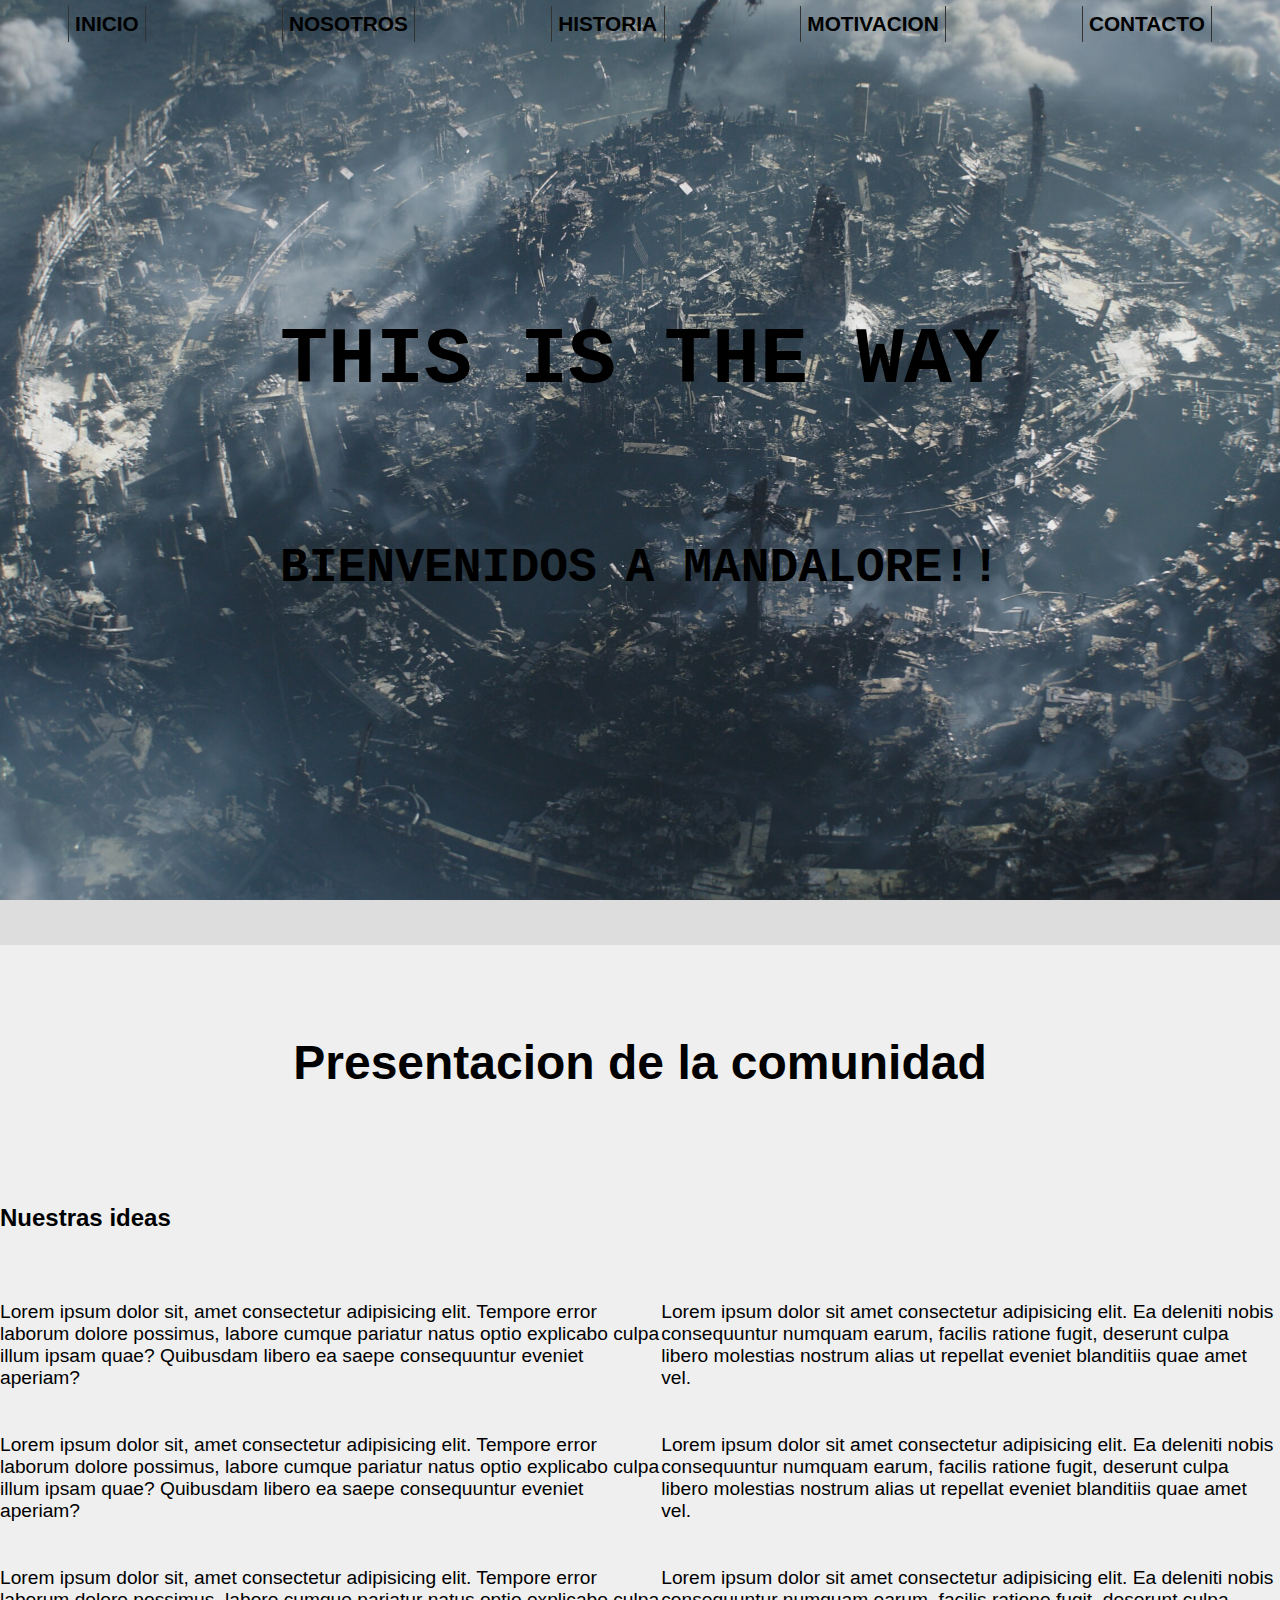
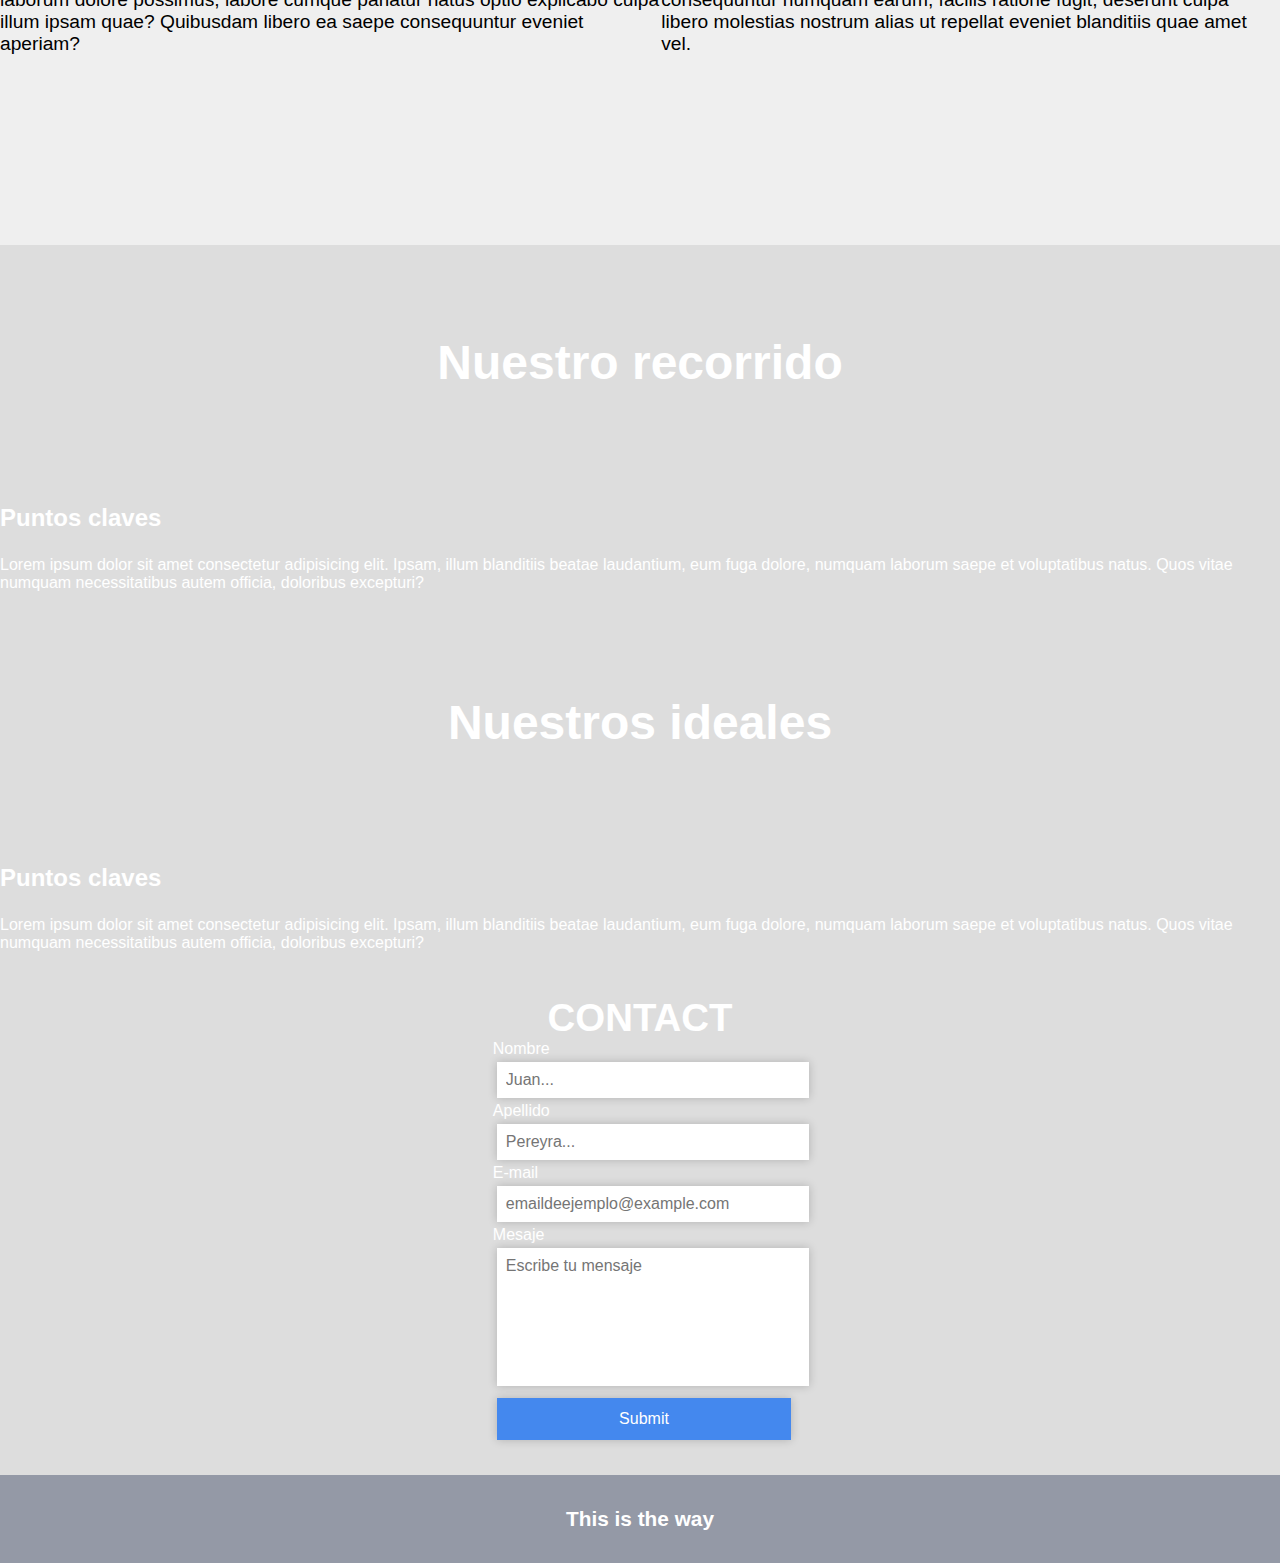
<file: Carpeta-Henry/index.html>
<!DOCTYPE html>
<html lang="en">
<head>
    <meta charset="UTF-8">
    <meta name="viewport" content="width=device-width, initial-scale=1.0">
    <title>Estructura de html para el homework</title>
    <link rel="stylesheet" href="style.css">
</head>
<body>
    <header class="menu">
        <div class="menu-container">
            <ul class="menu-container--item">
                <li class="menu-item"><a href="#inicio" class="menu-item--enlace">INICIO</a></li>
                <li class="menu-item"><a href="#nosotros" class="menu-item--enlace">NOSOTROS</a></li>
                <li class="menu-item"><a href="#historia" class="menu-item--enlace">HISTORIA</a></li>
                <li class="menu-item"><a href="#motivacion" class="menu-item--enlace">MOTIVACION</a></li>
                <li class="menu-item"><a href="#contacto" class="menu-item--enlace">CONTACTO</a></li>
            </ul>
        </div>
    </header>
    <section class="section-inicio" id="inicio">
        <h1 class="section-inicio--titulo">This is the way</h1>
        <h2 class="section-inicio--subtitulo">Bienvenidos a mandalore!!</h2>
    </section>
    <main class="presentacion-contenedor" id="nosotros">
        <h2 class="titulo presentacion-titulo">Presentacion de la comunidad</h2>
        <h3 class="subtitulo presentacion-subtitulo">Nuestras ideas</h3>
        <div class="presentacion-contenedor--contenido"><li class="presentacion-contenido">Lorem ipsum dolor sit, amet consectetur adipisicing elit. Tempore error laborum dolore possimus, labore cumque pariatur natus optio explicabo culpa illum ipsam quae? Quibusdam libero ea saepe consequuntur eveniet aperiam?</li><li class="presentacion-contenido">Lorem ipsum dolor sit amet consectetur adipisicing elit. Ea deleniti nobis consequuntur numquam earum, facilis ratione fugit, deserunt culpa libero molestias nostrum alias ut repellat eveniet blanditiis quae amet vel.</li></div>
        <div class="presentacion-contenedor--contenido"><li class="presentacion-contenido">Lorem ipsum dolor sit, amet consectetur adipisicing elit. Tempore error laborum dolore possimus, labore cumque pariatur natus optio explicabo culpa illum ipsam quae? Quibusdam libero ea saepe consequuntur eveniet aperiam?</li><li class="presentacion-contenido">Lorem ipsum dolor sit amet consectetur adipisicing elit. Ea deleniti nobis consequuntur numquam earum, facilis ratione fugit, deserunt culpa libero molestias nostrum alias ut repellat eveniet blanditiis quae amet vel.</li></div>
        <div class="presentacion-contenedor--contenido"><li class="presentacion-contenido">Lorem ipsum dolor sit, amet consectetur adipisicing elit. Tempore error laborum dolore possimus, labore cumque pariatur natus optio explicabo culpa illum ipsam quae? Quibusdam libero ea saepe consequuntur eveniet aperiam?</li><li class="presentacion-contenido">Lorem ipsum dolor sit amet consectetur adipisicing elit. Ea deleniti nobis consequuntur numquam earum, facilis ratione fugit, deserunt culpa libero molestias nostrum alias ut repellat eveniet blanditiis quae amet vel.</li></div>
    </main>
    <section class="historia" id="historia">
        <h2 class="titulo historia-titulo">Nuestro recorrido</h2>
        <h3 class="subtitulo">Puntos claves</h3>
        <p>Lorem ipsum dolor sit amet consectetur adipisicing elit. Ipsam, illum blanditiis beatae laudantium, eum fuga dolore, numquam laborum saepe et voluptatibus natus. Quos vitae numquam necessitatibus autem officia, doloribus excepturi?</p>
    </section>
    <section class="motivacion" id="motivacion">
        <h2 class="titulo motivacion-titulo">Nuestros ideales</h2>
        <h3 class="subtitulo">Puntos claves</h3>
        <p>Lorem ipsum dolor sit amet consectetur adipisicing elit. Ipsam, illum blanditiis beatae laudantium, eum fuga dolore, numquam laborum saepe et voluptatibus natus. Quos vitae numquam necessitatibus autem officia, doloribus excepturi?</p>
    </section>
    <section class="formulario" id="contacto">
        <h2 class="formulario-titulo">CONTACT</h2>
        <form class="formulari-form">
            <div class="formulario-input-contenedor">
                <label>Nombre
                <input type="text" placeholder="Juan...">
                </label>
            </div>
            <div class="formulario-input-contenedor">
                <label>Apellido
                    <input type="text" placeholder="Pereyra...">
                </label>
            </div>
            <div class="formulario-input-contenedor">
                <label>E-mail
                    <input type="email" placeholder="emaildeejemplo@example.com">
                </label>
            </div>
            <div class="formulario-input-contenedor">
                <label>Mesaje
                    <textarea placeholder="Escribe tu mensaje"></textarea>
                </label>
            </div>
            <div class="formulario-input-contenedor">
                    <input type="submit">
            </div>
        </form>
    </section>
    <footer>
        <strong>This is the way</strong>
    </footer>
</body>
</html>
</file>
<file: Carpeta-Henry/style.css>
body{
    margin: 0;
    padding: 0;
    font-family: Arial, Helvetica, sans-serif;
    background-color: #ddd;
    background-image: url('mandalore-main_e664e9b9.jpeg');
    background-position: center;
    background-size: cover;
    background-repeat: no-repeat;
    background-attachment: fixed;
}

ul, li, h1, h2, p{
    margin: 0;
    padding: 0;
    list-style: none;
}

.titulo{
    font-size: 3rem;
}


.subtitulo{
    font-size: 1.5rem;
}
/*Seccion menu*/

.menu{
    height: 5dvh;
    width: 100%;
    margin: 0;
    padding: 0;
    font-size: 1.3rem;
}

.menu-container--item{
    display: flex;
}

.menu-item{
    margin: auto;
    margin-top: 0.8rem;
}

.menu-item--enlace{
    text-decoration: none;
    color: #000;
    font-weight: bold;
    padding: 0.4rem;
    border-left: 0.1px solid #333;
    border-right: 0.1px solid #333;
}

.menu-item--enlace:hover{
    color: #fff;
    background-color: rgb(104, 118, 131);
    border: 1.5px solid #fff;
}

/*seccion inicio*/

.section-inicio{
    margin: 0;
    padding: 0;
    height: 100vh;
    width: 100%;
    display: flex;
    flex-direction: column;
    font-family: monospace;
    text-transform: uppercase;
}

.section-inicio--titulo{
    margin: auto;
    margin-top: 30vh;
    margin-bottom: 15vh;
    font-size: 5rem;
}

.section-inicio--subtitulo{
    margin: auto;
    margin-top: 0vh;
    font-size: 3rem;
}

/*seccion presentaciojn*/

.presentacion-contenedor{
    height: 100vh;
    background-color: #fff8;
    display: flex;
    flex-direction: column;
}

.presentacion-titulo{
    margin: auto;
    margin-top: 10vh;
    margin-bottom: 10vh;
}

.presentacion-contenedor--contenido{
    display: flex;
    margin-top: 5vh;
    font-size: 1.2rem;
}

/*seccion historia*/

.historia{
    color:#fff;
    height: 40vh;
    display: flex;
    flex-direction: column;
}

.historia-titulo{
    margin: auto;
    margin-top: 10vh;
    margin-bottom: 10vh;
}

/*seccion motivacion*/

.motivacion{
    color: #fff;
    height: 40vh;
    display: flex;
    flex-direction: column;
}

.motivacion-titulo{
    margin: auto;
    margin-top: 10vh;
    margin-bottom: 10vh;
}

/*secciond e contacto*/

.formulario{
    min-height: 50vh;
    display: flex;
    flex-direction: column;
    justify-content: center;
    align-items: center;
    padding: 30px 0;
    color: #fff;
}

.formulario-form{
    flex: 1;
    padding: 12px;
    max-width: 600px;
    width: 100%;
    display: grid;
}

.formulario-input-contenedor :is(input,textarea){
    width: 100%;
    padding: 9px;
    font-size: 16px;
    margin: 4px;
    border: none;
    box-shadow: 0 0 9px #0003;
}

.formulario-input-contenedor textarea{
    resize: none;
    min-height: 120px;
    font-family: inherit;
}

.formulario-input-contenedor input[type="submit"]{
    padding: 12px;
    background-color: #48e;
    color: #fff;
}

.formulario-titulo{
    font-size: 2.4rem;
}


footer{
    padding: 2rem;
    text-align: center;
    background-color: #36415f70;
    color: #fff;
    font-size: 1.3rem;
}
</file>
